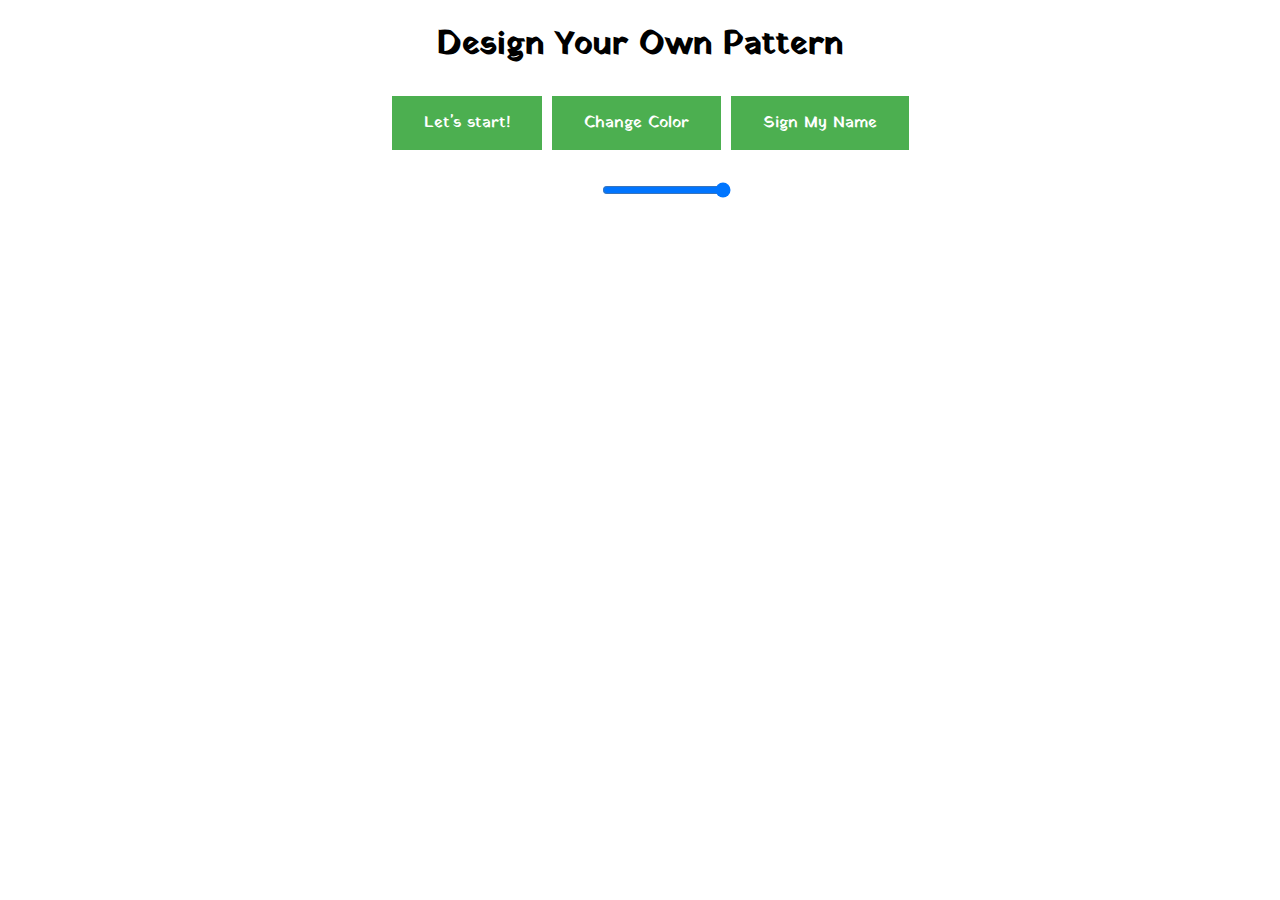
<file: sunjing04201.github.io/index.html>
<!DOCTYPE html>
<html>
  <head>
    <meta charset="UTF-8">
    <title>p5draw.js</title>
    
    <script src="https://ajax.googleapis.com/ajax/libs/jquery/1.12.4/jquery.min.js"></script>
    <script src="jquery/jquery.js" type="text/javascript"></script>
    
    <script src="libraries/p5.js" type="text/javascript"></script>

    <script src="libraries/p5.dom.js" type="text/javascript"></script>
    <script src="libraries/p5.sound.js" type="text/javascript"></script>

    <script src="sketch.js" type="text/javascript"></script>
    
   

    
    <link rel="stylesheet" type="text/css" href="style.css">
   
  </head>
  
  <body>
      <h1>Design Your Own Pattern</h1>
      <button class="button" id="button3">Let's start!</button>
      <button class="button" id="button1" onclick="myFunction()">Change Color</button>
      <button class="button" id="button2" onclick="sign()">Sign My Name</button>
        
        
      <div id='pencil'><img src="images/pencil.png"></div>
      
      <div id='myContainer'></div>
      
     
  </body>
</html>
</file>
<file: sunjing04201.github.io/style.css>
@import 'https://fonts.googleapis.com/css?family=Yatra+One';


h1{
  font-family: 'Yatra One', cursive;
  text-align:center;
}
.button{
    background-color: #4CAF50; /* Green */
    border: none;
    color: white;
    padding: 15px 32px;
    text-align: center;
    text-decoration: none;
    display: inline-block;
    font-size: 16px;
    font-family: 'Yatra One', cursive;
    cursor: pointer;
    float: left;
    margin:5px;
}
.button:hover {
    background-color: #3e8e41;
}

#button3{
  margin-left:30vw;
}

#myContainer{
  position: absolute;
  left:10vw;
  top:40vh;
}

#pencil{
  position:absolute;
  margin-left:-200px;
}
</file>
